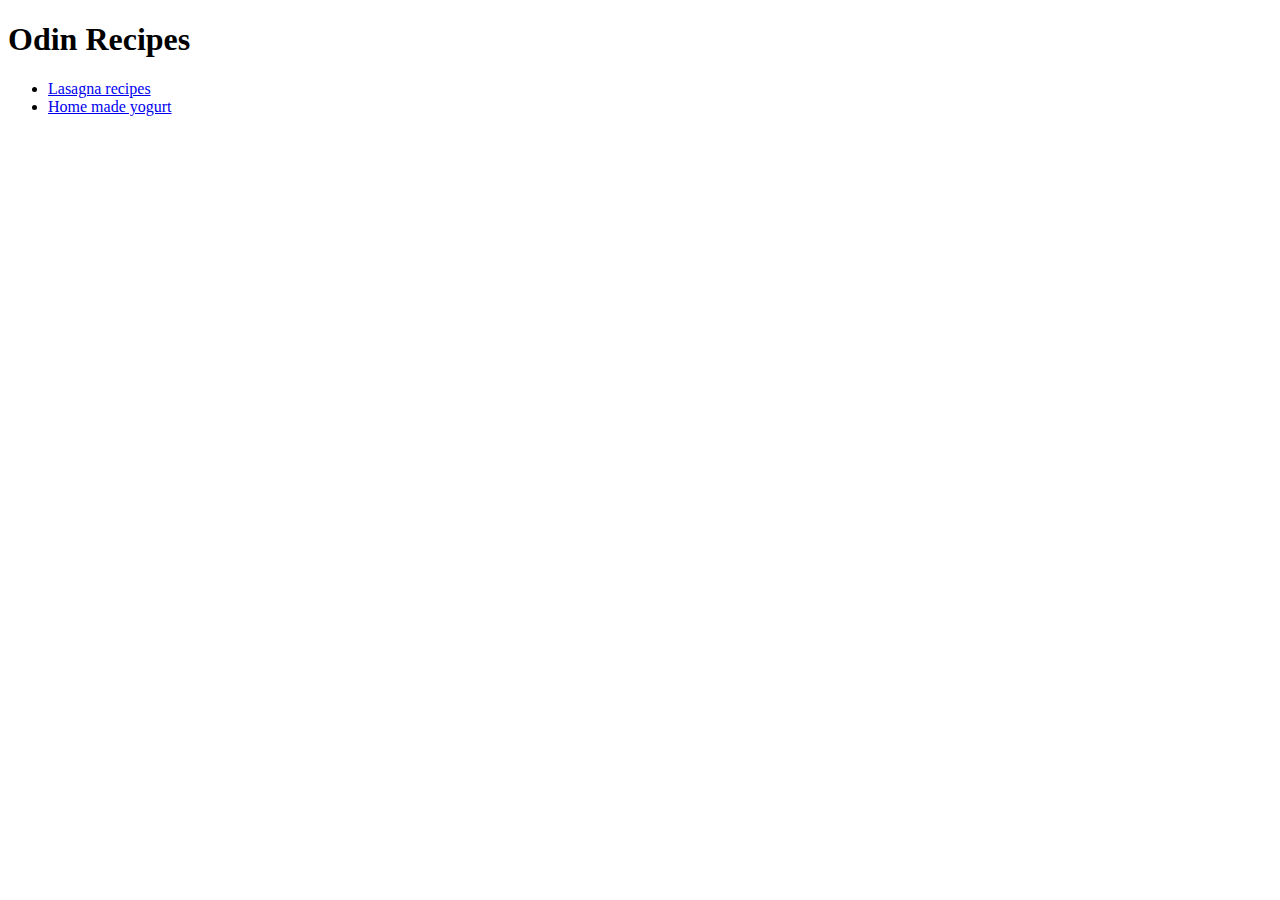
<file: index.html>
<!DOCTYPE html>
<html lang="en">
<head>
    <meta charset="UTF-8">
    <meta http-equiv="X-UA-Compatible" content="IE=edge">
    <meta name="viewport" content="width=device-width, initial-scale=1.0">
    <title>Main Page</title>
</head>
<body>
    <h1>Odin Recipes</h1>
    <ul>
        <li><a href="recipes/lasagna.html">Lasagna recipes</a></li>
        <li><a href="recipes/yogurt.html">Home made yogurt</a></li>
    </ul>
    
</body>
</html>
</file>
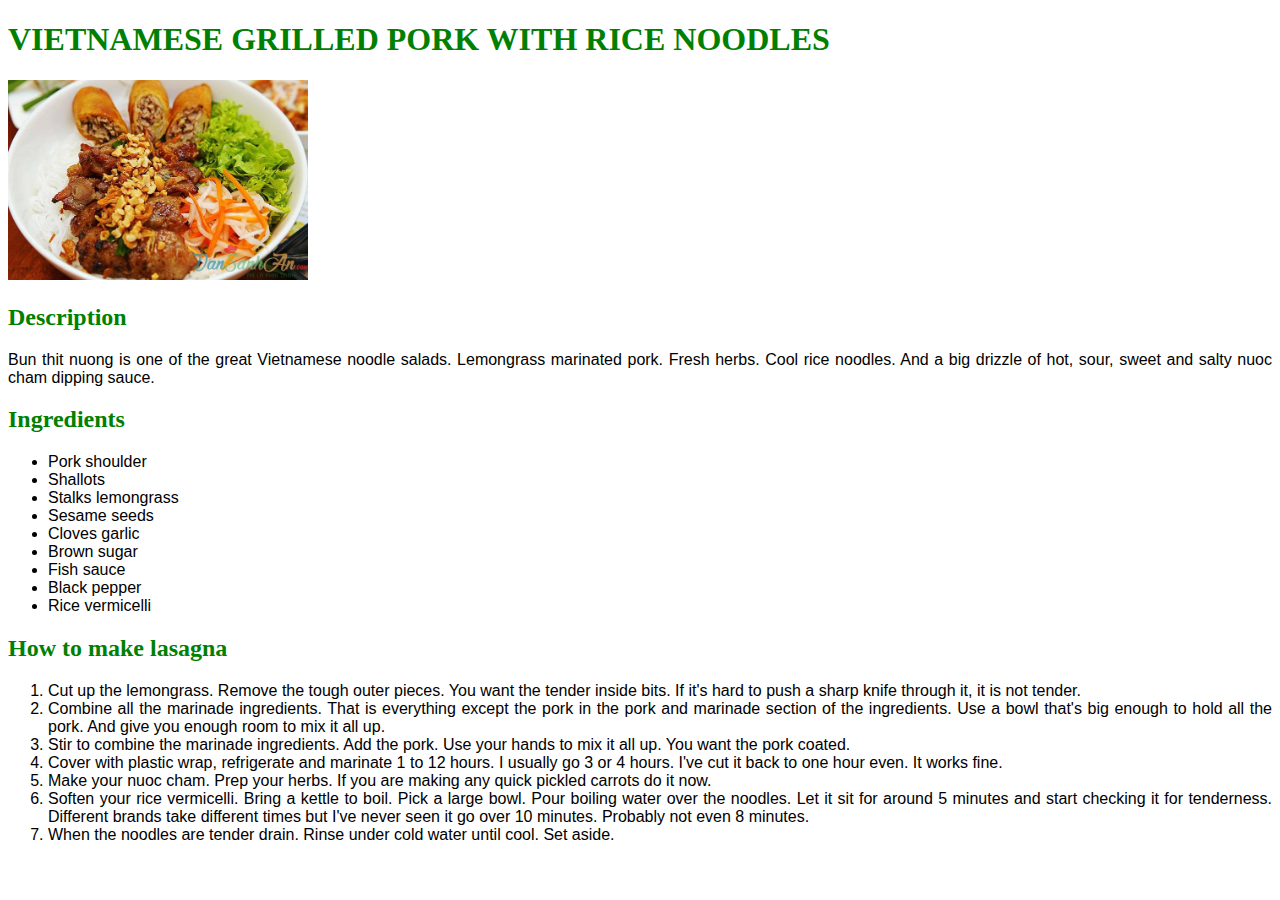
<file: recipes/VietnameseGrilledPork.html>
<!DOCTYPE html>
<html lang="en">
<head>
    <meta charset="UTF-8">
    <meta http-equiv="X-UA-Compatible" content="IE=edge">
    <meta name="viewport" content="width=device-width, initial-scale=1.0">
    <link href="../styles/recipesStyle.css" rel="stylesheet">
</head>
<body>
    <h1 id="bigTitle">VIETNAMESE GRILLED PORK WITH RICE NOODLES</h1>
<img id="img" src="../images/bunthitnuongchagio.jpeg" alt="lasagna">
<h2 class="smallTT">Description</h2>
<p id="desc">Bun thit nuong is one of the great Vietnamese noodle salads. Lemongrass marinated pork. Fresh herbs. Cool rice noodles. And a big drizzle of hot, sour, sweet and salty nuoc cham dipping sauce. </p>
<h2 class="smallTT">Ingredients</h2>
<ul class="unList">
    <li>Pork shoulder</li>
    <li>Shallots</li>
    <li>Stalks lemongrass</li>
    <li>Sesame seeds</li>
    <li>Cloves garlic</li>
    <li>Brown sugar</li>
    <li>Fish sauce</li>
    <li>Black pepper</li>
    <li>Rice vermicelli</li>
</ul>
<h2 class="smallTT">How to make lasagna</h2>
<ol class="orList">
    <li>Cut up the lemongrass. Remove the tough outer pieces. You want the tender inside bits. If it's hard to push a sharp knife through it, it is not tender.</li>
    <li>Combine all the marinade ingredients. That is everything except the pork in the pork and marinade section of the ingredients. Use a bowl that's big enough to hold all the pork. And give you enough room to mix it all up.</li>
    <li>Stir to combine the marinade ingredients. Add the pork. Use your hands to mix it all up. You want the pork coated.</li>
    <li>Cover with plastic wrap, refrigerate and marinate 1 to 12 hours. I usually go 3 or 4 hours. I've cut it back to one hour even. It works fine.</li>
    <li>Make your nuoc cham. Prep your herbs. If you are making any quick pickled carrots do it now.</li>
    <li>Soften your rice vermicelli. Bring a kettle to boil. Pick a large bowl. Pour boiling water over the noodles. Let it sit for around 5 minutes and start checking it for tenderness. Different brands take different times but I've never seen it go over 10 minutes. Probably not even 8 minutes.</li>
    <li>When the noodles are tender drain. Rinse under cold water until cool. Set aside.</li>
</ol>
</body>
</html>
</file>
<file: styles/recipesStyle.css>
body{
    height: auto;
    width: auto;
}

#bigTitle{
    color: green;
}

#img{
    width: 300px;
    height: auto;
}

.smallTT{
    color: green;
}

.unList, .orList, #desc{
    text-align: justify;
    font-family: Tahoma, sans-serif;
    font-size: medium;
}
</file>
